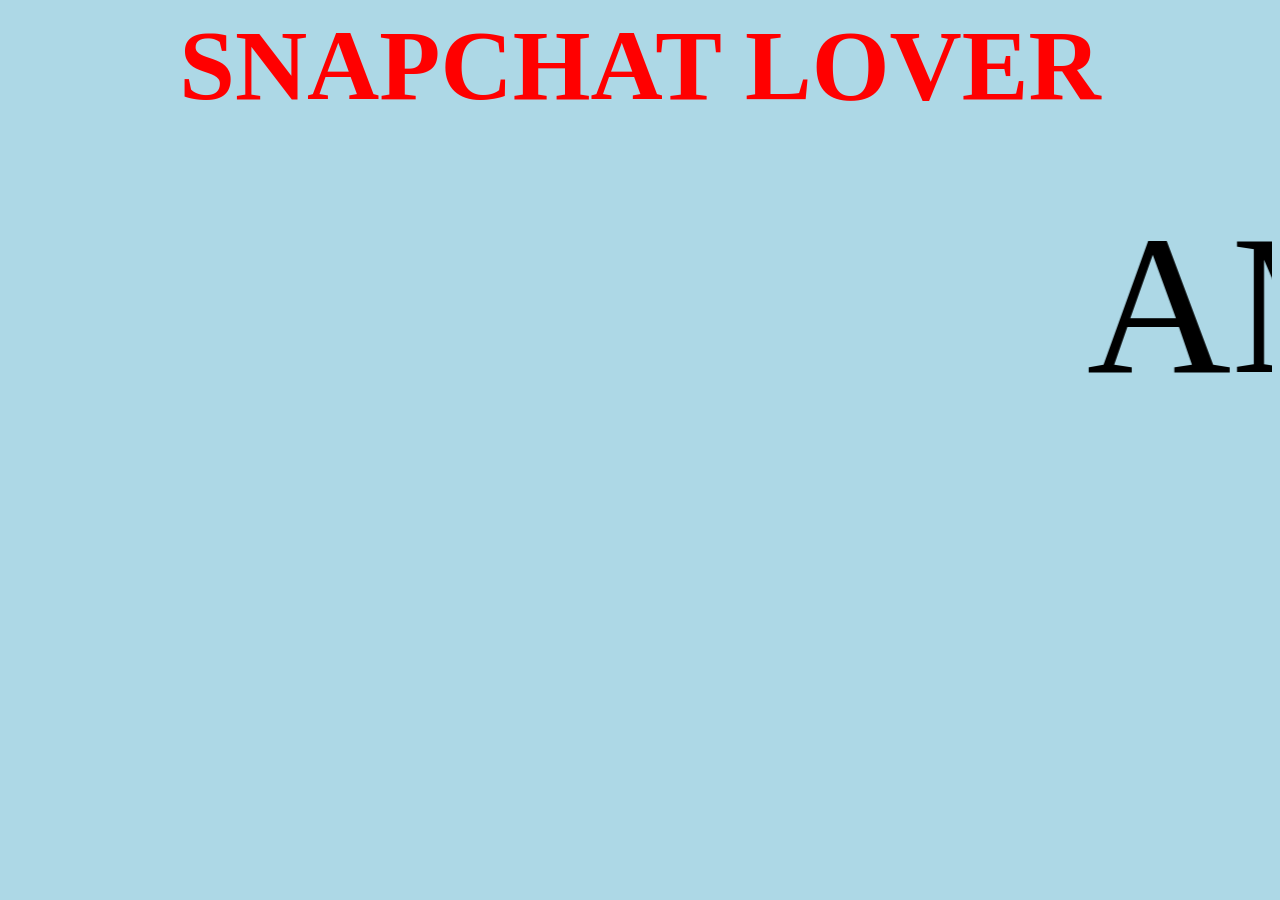
<file: index.html>
<html>
<head>
<title> SILCHARER BETA PAGAL </title>
</head>
<link rel="stylesheet" href="style.css">
<body>
<h1> SNAPCHAT LOVER </h1>
<marquee direction="left" scrollamount="15"> AMI SOB CHELE RE BHALA PAI ( I LOVE BOYS )(TRAFFIC POLICE)</marquee>




</body>











</html>
</file>
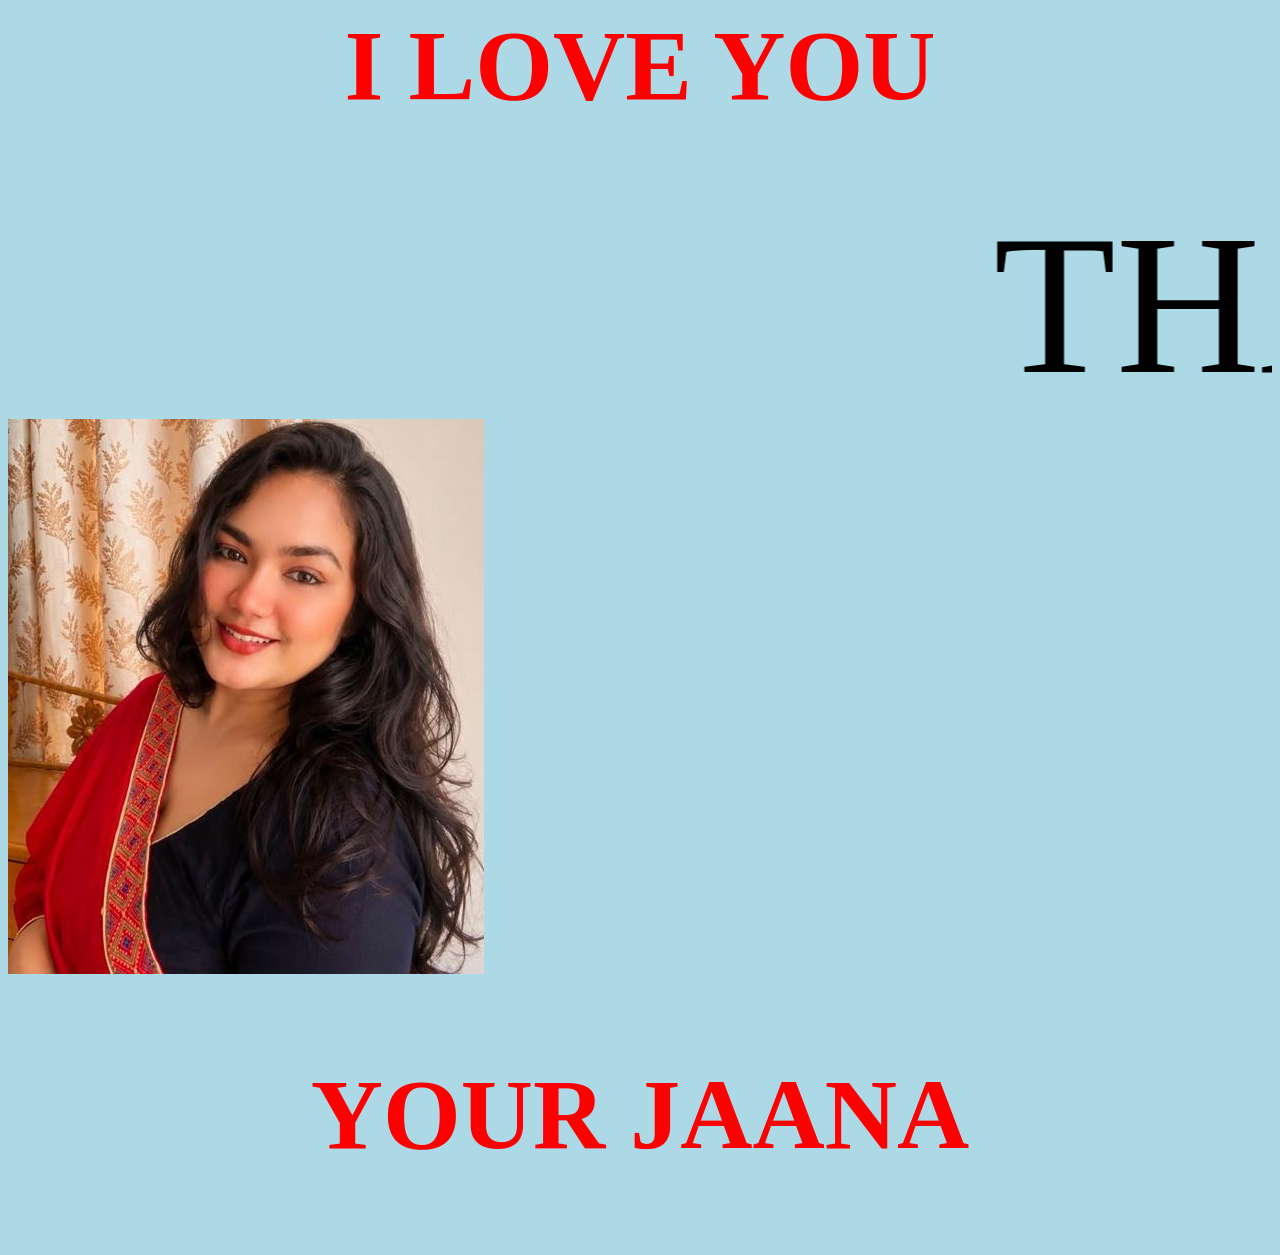
<file: home.html>
<html>
<head>
<title> MY BABY  </title>
</head>
<link rel="stylesheet" href="style.css">
<body>
<h1> I LOVE YOU  </h1>
<marquee direction="left" scrollamount="20">  THANK YOU FOR STAYING WITH ME BELIEVING IN ME THAT I CAN DO EVERYTHING THANK YOU FOR YOUR SUPPORT BBY I LOVE YOU SO MUCH AND THE  MOST IMPPORTANT PART I MISS YOU  </marquee>
<img src="mine2.jpeg" alt="my girl">
<h2> YOUR JAANA </h2>


</body>











</html>
</file>
<file: style.css>
marquee
{ font-size:200px;
}

h1
{ text-align:center;
color:red;
font-size:100px;
}


h2{
color:red;
 text-align:center;

font-size:100px;
}


body{
background:lightblue;
}
</file>
